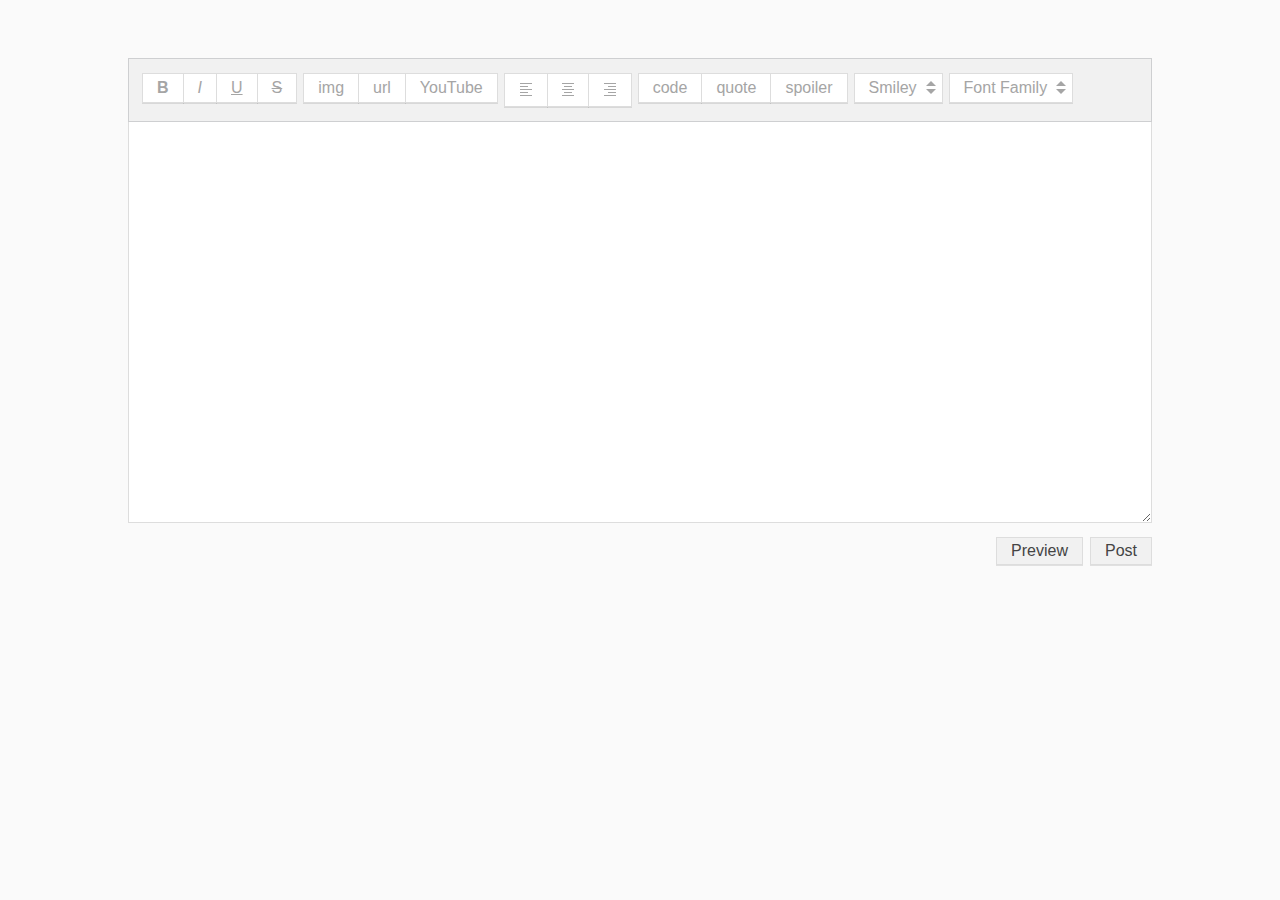
<file: examples/index.html>
<!DOCTYPE html PUBLIC "-//W3C//DTD XHTML 1.0 Transitional//EN" "http://www.w3.org/TR/xhtml1/DTD/xhtml1-transitional.dtd">
<html xmlns="http://www.w3.org/1999/xhtml">
<head>
	<title>Octus Editor</title>
	<!--CSS Files-->
	<link rel="stylesheet" type="text/css" href="../src/editor.css" />
    <!--JS Files-->
    <script type="text/javascript" src="../src/editor.js"></script>
    <script type="text/javascript">
    window.onload = function() {
        window.OctusEditor = new OctusEditor();
    };
    </script>
</head>
<body style="background: #fafafa;">
<div style="max-width: 1024px; margin: 0 auto; padding: 50px 7px;">
    <div class="octus-editor group">
        <div class="styles group">
            <ul>
                <li data-tag="b" class="bold" accesskey="B">B</li>
                <li data-tag="i" class="italic" accesskey="I">I</li>
                <li data-tag="u" class="underline" accesskey="U">U</li>
                <li data-tag="s" class="strike">S</li>
            </ul>
            <ul>
                <li data-tag="img">img</li>
                <li data-tag="url">url</li>
                <li data-tag="youtube">YouTube</li>
            </ul>
            <ul>
                <li data-tag="align" data-subtag="left" class="align left"><span class="line"></span><span class="line short"></span><span class="line"></span><span class="line short"></span><span class="line"></span></li>
                <li data-tag="align" data-subtag="center" class="align center"><span class="line"></span><span class="line short"></span><span class="line"></span><span class="line short"></span><span class="line"></span></li>
                <li data-tag="align" data-subtag="right" class="align right"><span class="line"></span><span class="line short"></span><span class="line"></span><span class="line short"></span><span class="line"></span></li>
            </ul>
            <ul>
                <li data-tag="code">code</li>
                <li data-tag="quote">quote</li>
                <li data-tag="spoiler">spoiler</li>
            </ul>
            <ul>
                <li class="dropdown">
                    Smiley
                    <ul class="smiley">
                        <li data-snippet=":)">Smile</li>
                        <li data-snippet=":D">Grin</li>
                        <li data-snippet=":(">Sad</li>
                        <li data-snippet=";)">Wink</li>
                        <li data-snippet=":O">Shocked</li>
                        <li data-snippet=":P">Tongue</li>
                        <li data-snippet=":S:">Unsure</li>
                        <li data-snippet=":&gt;&lt;:">Angry</li>
                        <li data-snippet=":'(">Cry</li>
                        <li data-snippet=":|">Pouty</li>
                    </ul>
                </li>
            </ul>
            <ul>
                <li class="dropdown">
                    Font Family
                    <ul>
                        <li data-tag="font" data-subtag="Open Sans">Open Sans</li>
                        <li data-tag="font" data-subtag="Times New Roman">Times New Roman</li>
                        <li data-tag="font" data-subtag="Helvetica">Helvetica</li>
                    </ul>
                </li>
            </ul>
        </div>
        <noscript><div class="no-script">This content editor needs javascript, please enable javascript to use this editor!</div></noscript>
        <div class="textarea group">
            <textarea rows="3" cols="17" id="editor_content"></textarea>
        </div>
        <div class="options group">
            <a class="button" href="#">Preview</a>
            <a class="button" href="#">Post</a>
        </div>
    </div>
</div>
</body>
</html>
</file>
<file: src/editor.css>
.octus-editor .group:after {
    content: ".";
    display: block;
    height: 0;
    clear: both;
    visibility: hidden;
}
* html .octus-editor .group { height: 1%; }
*:first-child+html .octus-editor .group { min-height: 1px; }
.octus-editor, .octus-editor select {
	font-family: "Open Sans", "Source Sans Pro", "HelveticaNeue-Light", "Helvetica Neue Light", "Helvetica Neue", Helvetica, Arial, sans-serif;
}
.octus-editor > .styles {
	background: #f1f1f1;
	border: 1px solid #cecfd1;
	color: #a5a5a5;
	padding: 14px 14px 7px 14px;
}
.octus-editor > .styles ul {
	float: left;
	list-style: none;
	margin: 0 7px 7px 0;
	padding: 0;
}
.octus-editor > .styles > ul > li {
	background: #ffffff;
	border: 1px solid #ddd;
	cursor: pointer;
	float: left;
	padding: 5px 14px;
	position: relative;
	text-decoration: none;
	margin-left: -1px;
	width: auto;
	-webkit-box-shadow: 0 1px rgba(0, 0, 0, 0.1);
	   -moz-box-shadow: 0 1px rgba(0, 0, 0, 0.1);
			box-shadow: 0 1px rgba(0, 0, 0, 0.1);
}
.octus-editor > .styles > ul > li:active {
	-webkit-transform: translateY(1px);
	 -khtml-transform: translateY(1px);
	   -moz-transform: translateY(1px);
		 -o-transform: translateY(1px);
			transform: translateY(1px);
	-webkit-box-shadow: 0 1px rgba(0, 0, 0, 0);
	   -moz-box-shadow: 0 1px rgba(0, 0, 0, 0);
			box-shadow: 0 1px rgba(0, 0, 0, 0);
}
.octus-editor > .styles > ul > li.dropdown:active {
	-webkit-transform: translateY(0px);
	 -khtml-transform: translateY(0px);
	   -moz-transform: translateY(0px);
		 -o-transform: translateY(0px);
			transform: translateY(0px);
	-webkit-box-shadow: 0 1px rgba(0, 0, 0, 0.1);
	   -moz-box-shadow: 0 1px rgba(0, 0, 0, 0.1);
			box-shadow: 0 1px rgba(0, 0, 0, 0.1);
}
.octus-editor > .styles > ul > li.bold {
	font-weight: bold;
}
.octus-editor > .styles > ul > li.italic {
	font-style: italic;
}
.octus-editor > .styles > ul > li.underline {
	text-decoration: underline;
}
.octus-editor > .styles > ul > li.strike {
	text-decoration: line-through;
}
/* Dropdown */
.octus-editor > .styles > ul > li.dropdown {
	position: relative;
	z-index: 1001;
    padding-right: 25px;
}
.octus-editor > .styles > ul > li.dropdown:before {
	content: "";
	border-left: 5px solid transparent;
	border-right: 5px solid transparent;
	border-bottom: 5px solid #a5a5a5;
	height: 0;
	position: absolute;
	top: 7px;
	right: 6px;
	width: 0;
	z-index: -1;
}
.octus-editor > .styles > ul > li.dropdown:after {
	border-left: 5px solid transparent;
	border-right: 5px solid transparent;
	border-top: 5px solid #a5a5a5; 
	content: "";
	height: 0; 
	position: absolute;
	bottom: 8px;
	right: 6px;
	width: 0;
	z-index: -1;
}
.octus-editor > .styles > ul > li.dropdown ul {
	display: none;
	background: #ffffff;
	border-left: 1px solid #dddddd;
	border-right: 1px solid #dddddd;
	border-bottom: 1px solid #dddddd;
	position: absolute;
	margin: 0px;
	padding: 0px;
	top: 33px;
	left: -1px;
	width: 100%;
	line-height: 20px;
}
.octus-editor > .styles > ul > li.dropdown:hover ul {
	display: inherit;
}
.octus-editor > .styles > ul > li.dropdown ul li {
	border-bottom: 1px solid #dddddd;
	padding: 7px 14px;
	margin: 0;
}
.octus-editor > .styles > ul > li.dropdown ul li:last-child {
	border: none;
}
/* Smiley */
.octus-editor > .styles > ul > li.dropdown ul.smiley li {
	background-repeat: no-repeat;
	background-position: 7px 5px;
}
/* Text Align */
.octus-editor > .styles > ul > li.align {
	padding: 7px 14px 8px;
}
.octus-editor > .styles > ul > li.align.left, .octus-editor > .styles > ul > li.align.right {
	padding: 8px 14px 9px;
}
.octus-editor > .styles > ul > li.align.left .line {
	float: left;
}
.octus-editor > .styles > ul > li.align.center .line {
	display: block;
	float: none;
	margin: 2px auto;
}
.octus-editor > .styles > ul > li.align.right .line {
	float: right;
}
.octus-editor > .styles > ul > li.align .line {
	background: #a5a5a5;
	clear: both;
	height: 1px;
	margin: 1px;
	padding: 0;
	width: 12px;
}
.octus-editor > .styles > ul > li.align .line.short {
	width: 8px;
}
/* No-Script */
.octus-editor .no-script {
	border-left: 1px solid #cecfd1;
	border-right: 1px solid #cecfd1;
	border-bottom: 1px solid #cecfd1;
	padding: 14px 14px 14px 49px;
	position: relative;
}
.octus-editor .no-script:before {
	content: "";
	border-left: 15px solid transparent;
	border-right: 15px solid transparent;
	border-bottom: 25px solid #FF9500; 
	height: 0;
	position: absolute;
	top: 11px;
	left: 10px;
	width: 0;
	-webkit-border-radius: 3px;
	 -khtml-border-radius: 3px;
	   -moz-border-radius: 3px;
		 -o-border-radius: 3px;
			border-radius: 3px;
}
.octus-editor .no-script:after {
	color: #ffffff;
	content: "!";
	position: absolute;
	top: 15px;
	left: 23px;
}
/* Textarea */
.octus-editor .textarea {
	background: #ffffff;
	border-left: 1px solid #ddd;
	border-right: 1px solid #ddd;
	border-bottom: 1px solid #ddd;
}
.octus-editor .textarea > textarea {
	border: none;
	color: #444444;
    font-family: inherit;
	line-height: 1.5em;
	padding: 21px;
	resize: vertical;
	margin: 0;
	min-height: 400px;
	width: 100%;
	-webkit-box-sizing: border-box;
	   -moz-box-sizing: border-box;
			box-sizing: border-box;
}
/* Preview & Submit buttons */
.octus-editor .options {
	float: right;
	margin-top: 14px;
}
.octus-editor a.button {
	background: #f1f1f1;
	border: 1px solid #ddd;
	color: #444;
	cursor: pointer;
	float: left;
	padding: 4px 14px;
	position: relative;
	text-decoration: none;
	margin-left: 7px;
	width: auto;
	-webkit-box-shadow: 0 1px rgba(0, 0, 0, 0.1);
	   -moz-box-shadow: 0 1px rgba(0, 0, 0, 0.1);
			box-shadow: 0 1px rgba(0, 0, 0, 0.1);
}
.octus-editor a.button:active {
	-webkit-transform: translateY(1px);
	 -khtml-transform: translateY(1px);
	   -moz-transform: translateY(1px);
		 -o-transform: translateY(1px);
			transform: translateY(1px);
	-webkit-box-shadow: 0 1px rgba(0, 0, 0, 0);
	   -moz-box-shadow: 0 1px rgba(0, 0, 0, 0);
			box-shadow: 0 1px rgba(0, 0, 0, 0);
}
/* Dark Theme */
.octus-editor.dark .styles {
    background: #222222;
    border-color: #111111;
}
.octus-editor.dark .textarea {
    border-color: #111111;
}
.octus-editor.dark .textarea textarea {
    background: #333333;
}
.octus-editor.dark > .styles > ul > li {
    background: #333333;
    border-color: #111111;
    color: #ffffff;
}
.octus-editor.dark > .styles > ul > li.dropdown ul {
    background: #333333;
    border-color: #111111;
}
.octus-editor.dark > .styles > ul > li.dropdown ul li {
    border-color: #111111;
}
.octus-editor.dark .no-script {
    border-color: #111111;
    color: #ffffff;
}
.octus-editor.dark .textarea > textarea {
    color: #ffffff;
}
.octus-editor.dark a.button {
    background: #333333;
    border-color: #111111;
    color: #ffffff;
}
</file>
